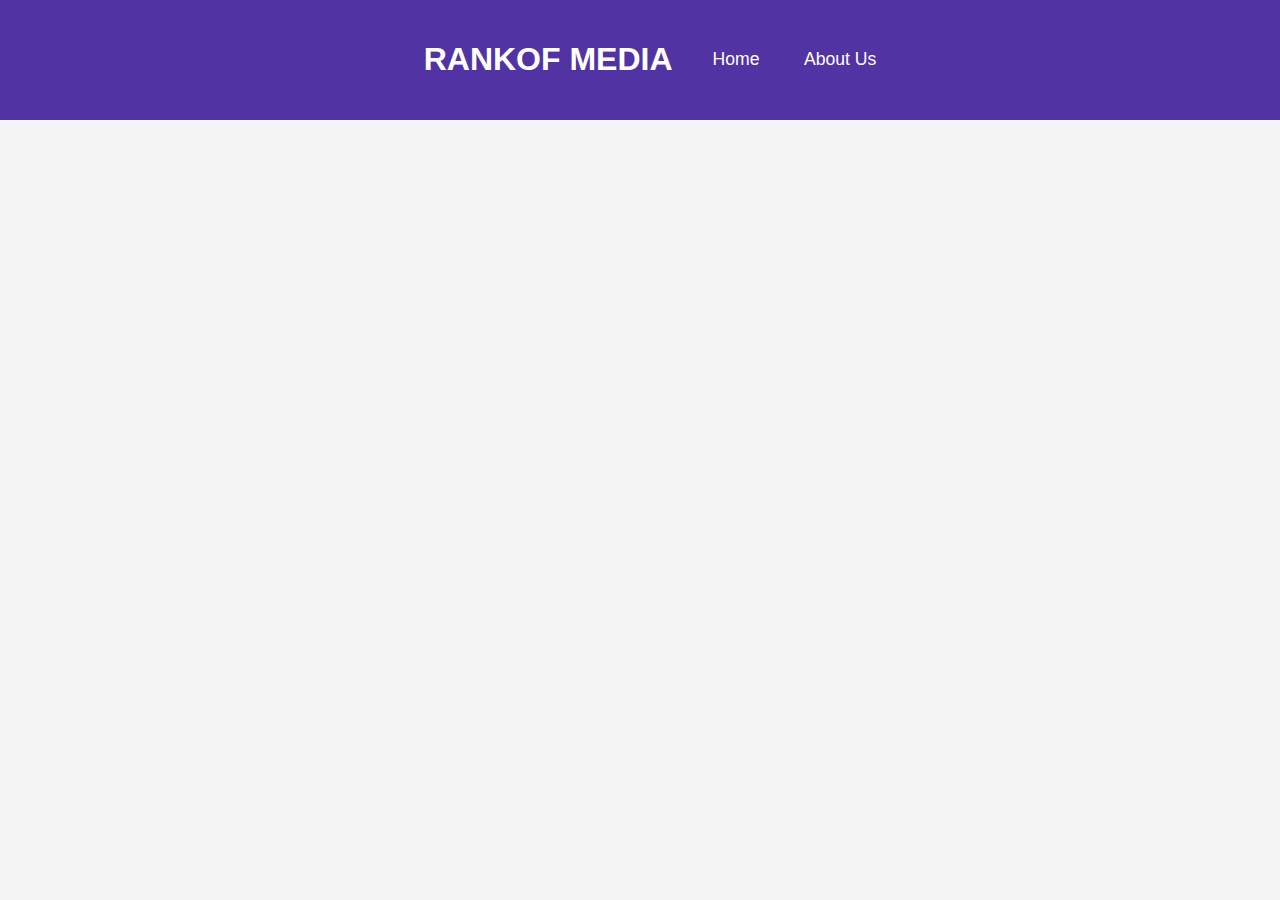
<file: rankofmedia.html>
<!Doctype <html>
    <html lang="en">
        <head>
            <meta charset="UTF-8">
            <meta name="viewport"
            content="width=device-width,initial-scale=1.0">
            <title>Rankof Media</title>
             <style>
                 body {
                    font-family: Arial,sans-serif;
                    margin: 0;
                    padding: 0;
                    background-color: #f4f4f4;

                }
                header {
                    background-color: hsl(256, 52%, 42%);
                    color:#fff;
                    text-align: center;
                    position:fixed;
                    
top:  0;
left: 0;
display: flex;
justify-content: center;
align-items: center;
z-index: 99;
width: 100%;
padding: 20px 10px;
                }

                    nav a {
position: relative;
font-size: 1.1em;
color: #fff;
text-decoration: none;
margin-left: 40px;
}
nav a::after {
content: ' ';
position: absolute;
left: 0;
bottom: -6px;
width: 100%;
height: 3px;
background: #fff;
border-radius: 5px;
transform: scalex(0);


}

 nav a:hover::after{
transform: scalex(1);
}

.container{
    width: 30px;
    height: 35px;
    display: flex;
}
 .background{
    position: reletive;
width: 100%;
height: 100vh;
background:url('b4.jpg')no-repeat;
background-size: cover;
background-position: center;
display: flex;
align-items: center;
padding: 80px 100px 0;

 }



             </style>
             </head> 

             <header>
                <h1>RANKOF MEDIA</h1>
                <nav class="navigation">
 

<a href="#">Home</a>

<a href="#">About Us</a>



</nav>
            </header><br><br><br>
            <body>
                <marquee behaviour="scroll" direction="left">WELCOME TO RANKOF MEDIA</marquee>
            </body>
             
             
               </html>
               </html>
</file>
